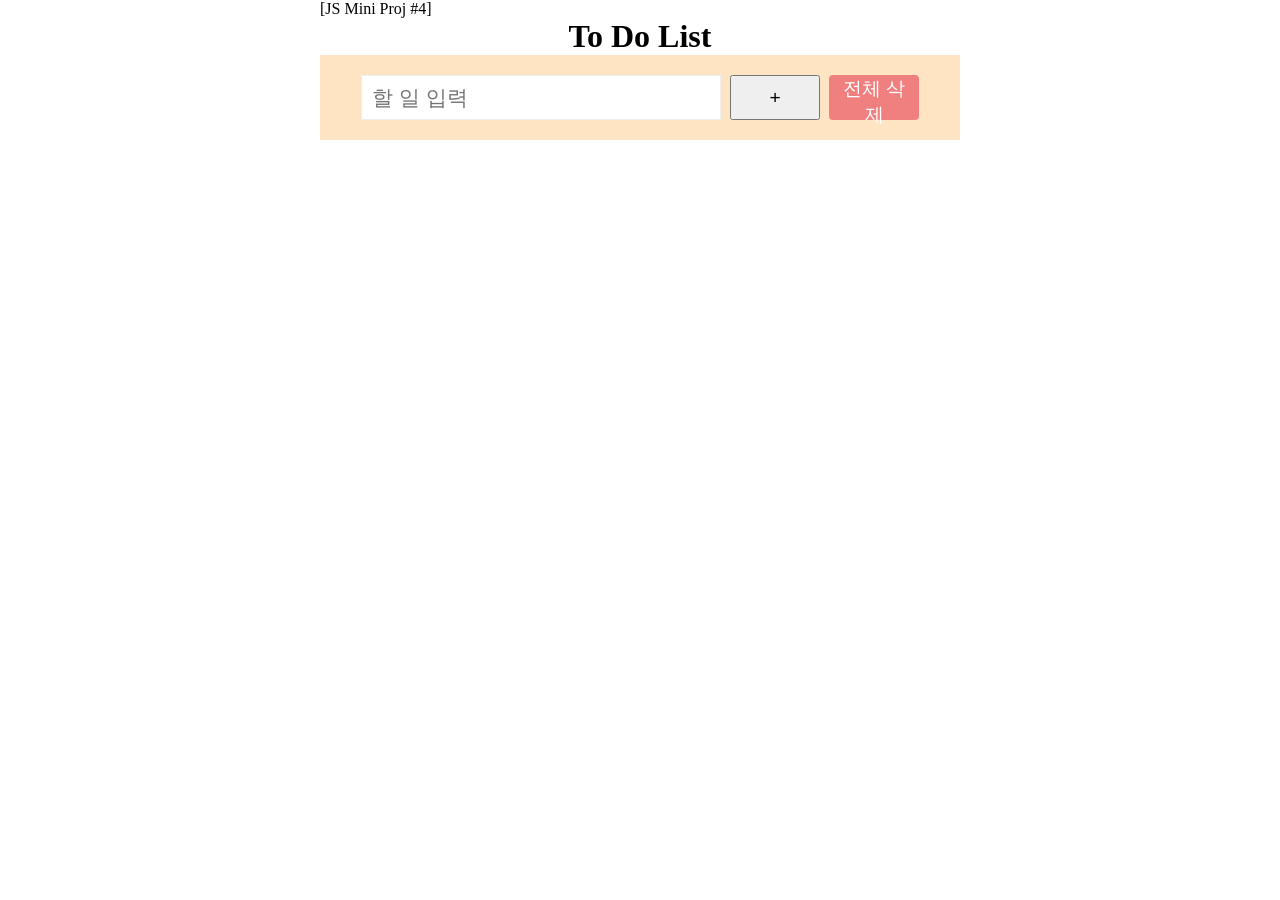
<file: todolist.html>
<!DOCTYPE html>
<html lang="ko">
<head>
    <meta charset="UTF-8">
    <meta name="viewport" content="width=device-width, initial-scale=1.0">
    <title>To Do List</title>
    <script src="todolist.js" defer></script>
    <link rel="stylesheet" href="todolist.css">
</head>
<body>
    <div class="container">
        <div class="header">[JS Mini Proj #4]</div>
        <div class="subcontainer">
            <h1>To Do List</h1>
            <div class="inputArea">
                <input type="text" placeholder="할 일 입력" id="inputBox">
                <button id="addBtn">+</button>
                <button id="clearAllBtn">전체 삭제</button> <!-- 전체 삭제 버튼 추가 -->
            </div>
            <div class="displayArea">
                <ul id="todolist"></ul>
            </div>
        </div>
    </div>
</body>
</html>
</file>
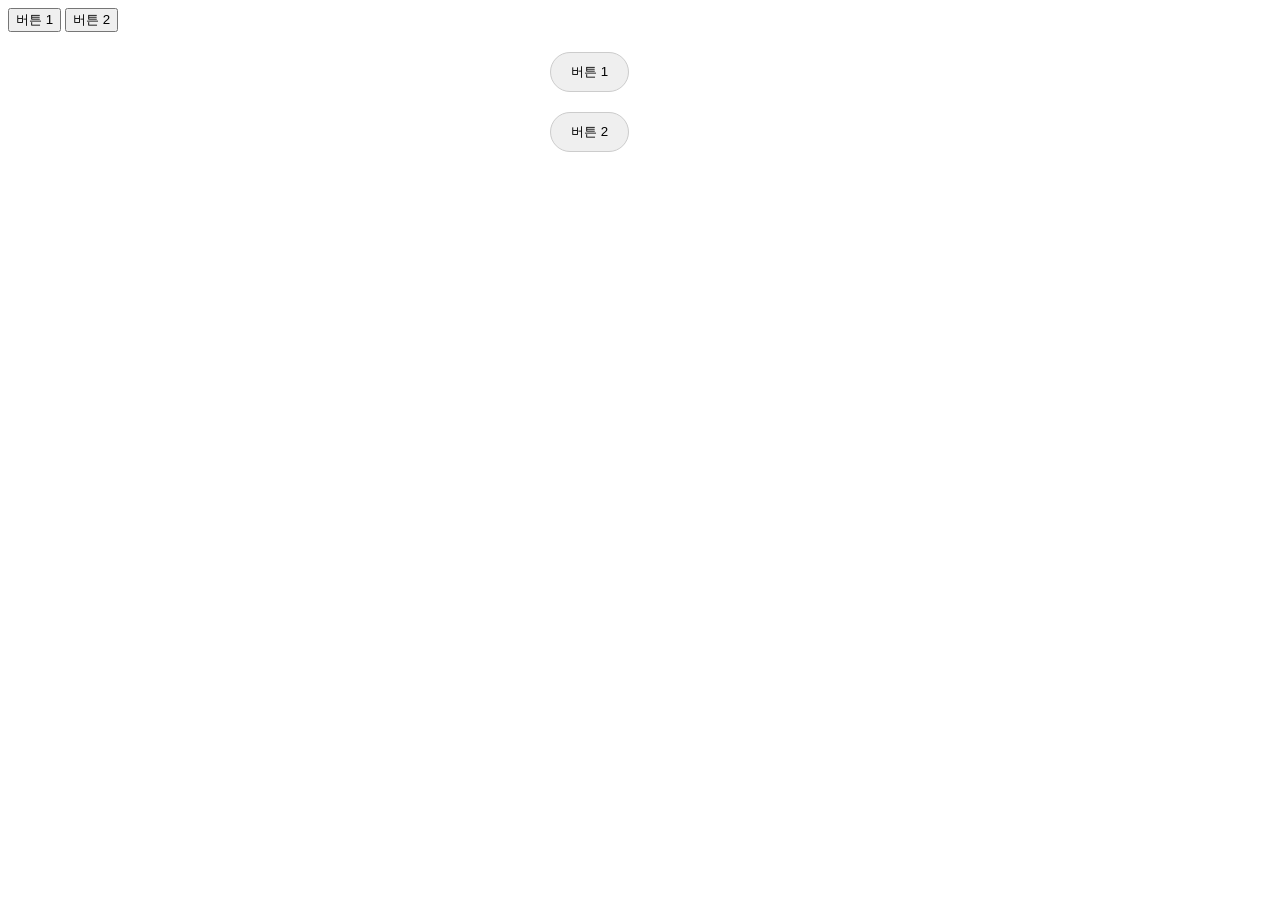
<file: hw250411/hw01.html>
<!DOCTYPE html>
<html lang="en">
<head>
    <meta charset="UTF-8">
    <meta name="viewport" content="width=device-width, initial-scale=1.0">
    <title>Document</title>
    <style>
        #container{
            width : 200px;
            margin : 10px auto
        }

        #container button{
            border : 1px solid #ccc;
            border-radius: 20px;
            padding : 10px 20px;
            margin: 10px;
        }
        
    </style>
</head>
<body>

    <div id="container1">
        <button>버튼 1</button>
        <button>버튼 2</button>
    </div>

    <div id="container">
        <button>버튼 1</button>
        <button>버튼 2</button>
    </div>
</body>
</html>
</file>
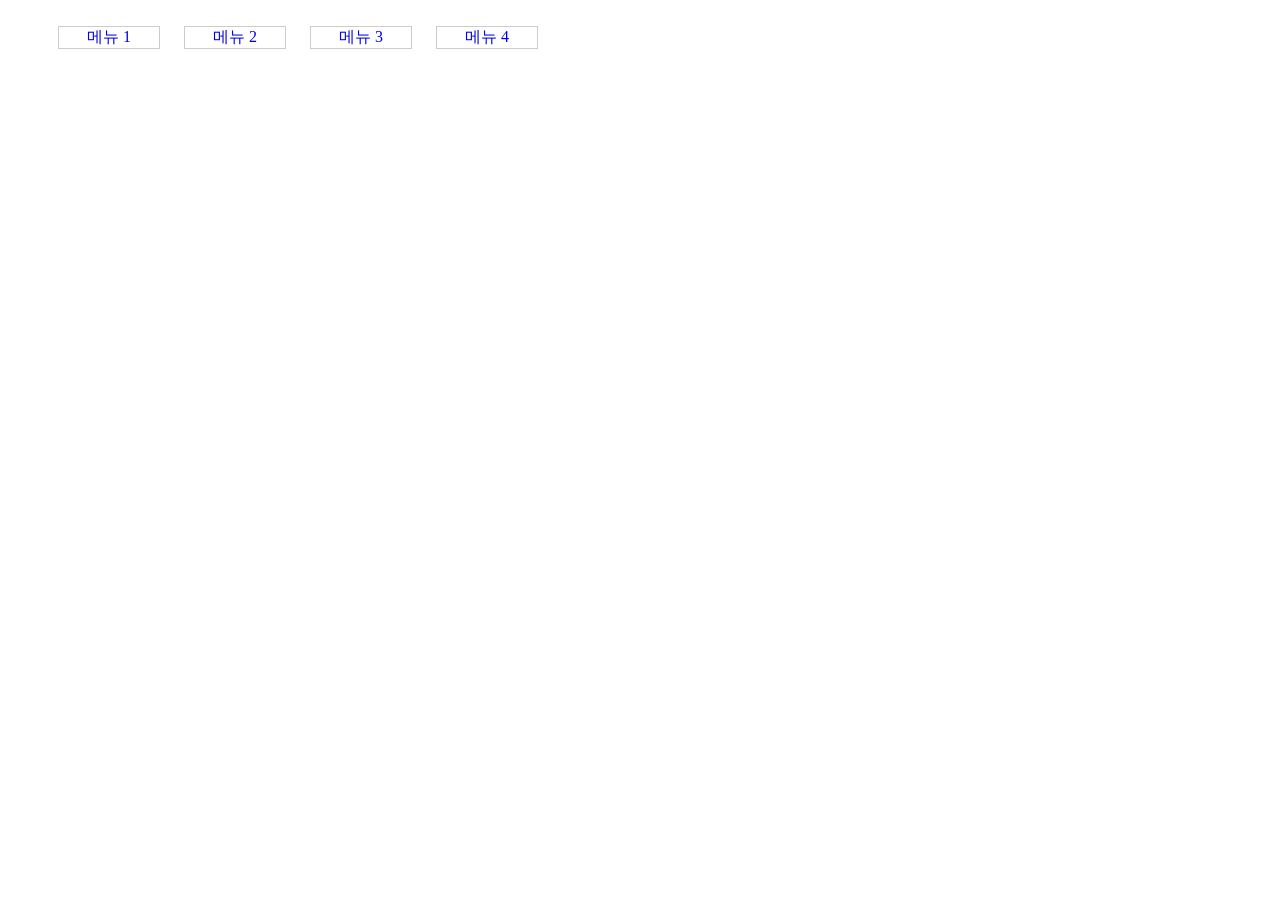
<file: hw250411/hw02.html>
<!DOCTYPE html>
<html lang="en">
<head>
    <meta charset="UTF-8">
    <meta name="viewport" content="width=device-width, initial-scale=1.0">
    <title>Document</title>
    <style>
        a{ text-decoration: none; }
        ul{ list-style: none; }
        li{
            display: inline-block;
            width: 100px;
            border: 1px solid #ccc;
            text-align: center;
            margin: 10px;
        }
    </style>
</head>
<body>
    <ul>
        <li><a href="#">메뉴 1</a></li>
        <li><a href="#">메뉴 2</a></li>
        <li><a href="#">메뉴 3</a></li>
        <li><a href="#">메뉴 4</a></li>
    </ul>
</body>
</html>
</file>
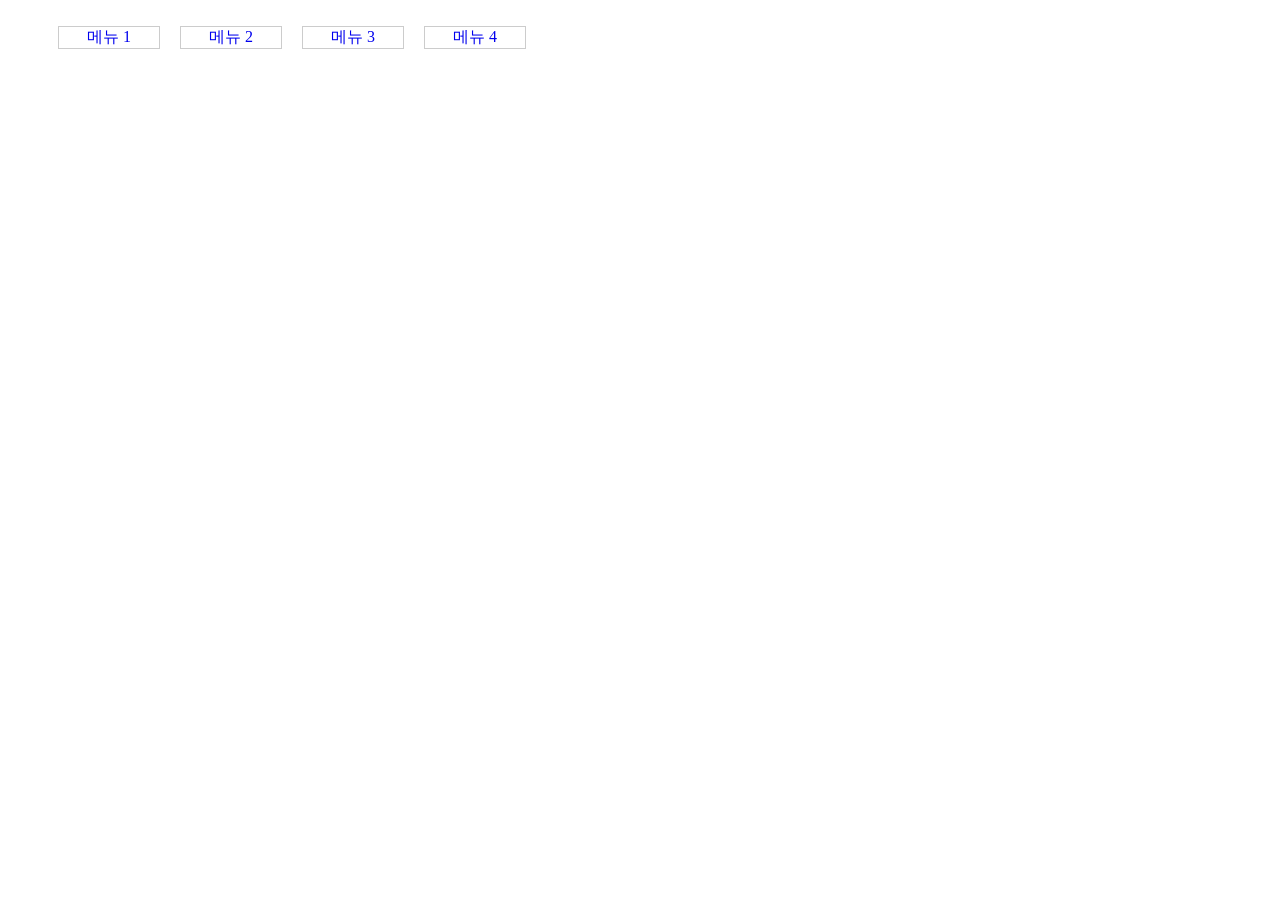
<file: hw250411/hw03.html>
<!DOCTYPE html>
<html lang="en">
<head>
    <meta charset="UTF-8">
    <meta name="viewport" content="width=device-width, initial-scale=1.0">
    <title>Document</title>
    <style>
        a{ text-decoration: none; }
        ul{ list-style: none; }
        li{
            width: 100px;
            border: 1px solid #ccc;
            text-align: center;
            margin: 10px;
            float: left;
        }
    </style>
</head>
<body>
    <ul>
        <li><a href="#">메뉴 1</a></li>
        <li><a href="#">메뉴 2</a></li>
        <li><a href="#">메뉴 3</a></li>
        <li><a href="#">메뉴 4</a></li>
    </ul>
</body>
</html>
</file>
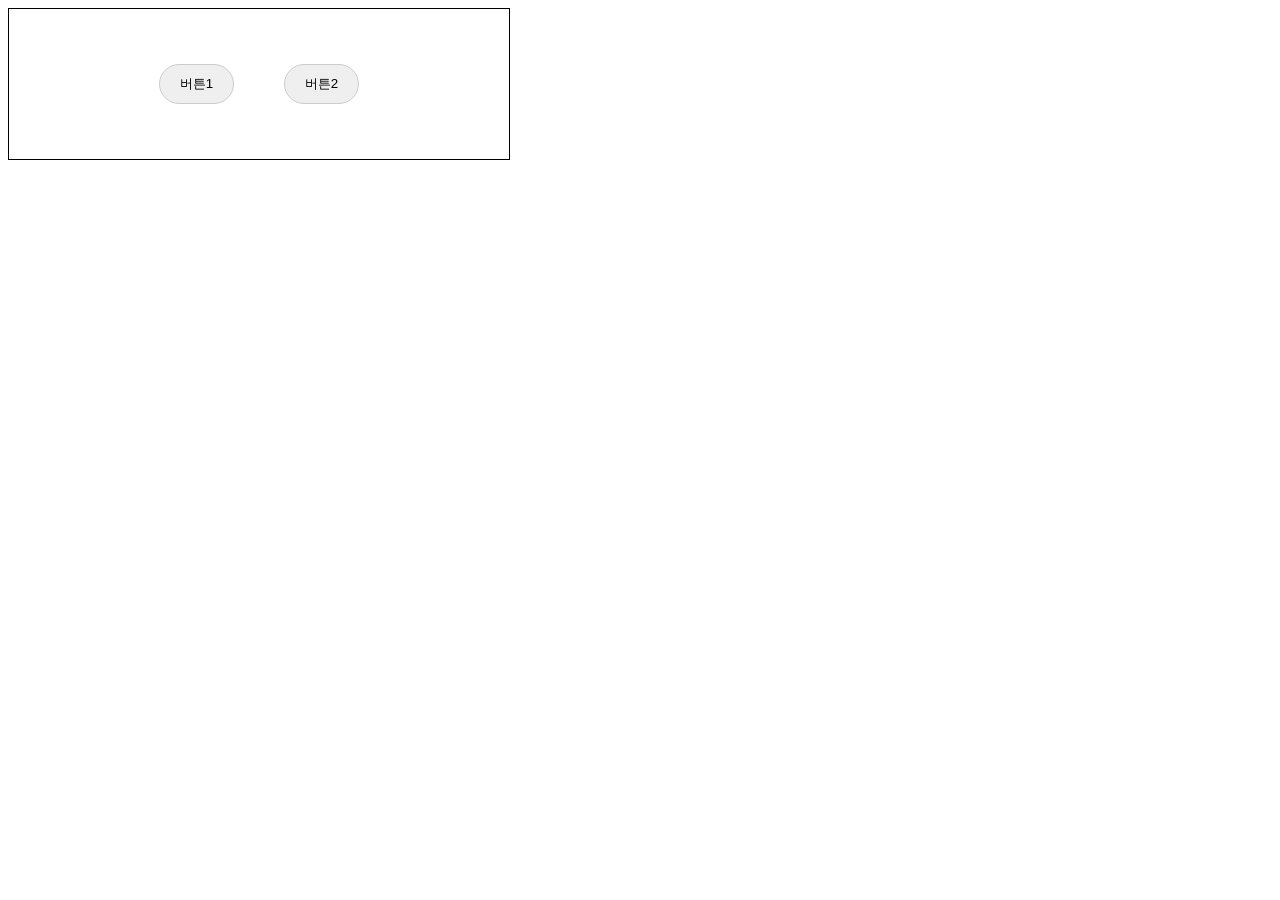
<file: hw250411/hw04.html>
<!DOCTYPE html>
<html lang="en">
<head>
    <meta charset="UTF-8">
    <meta name="viewport" content="width=device-width, initial-scale=1.0">
    <title>Document</title>
    <style>
        div{
            width: 500px;
            height: 150px;
            border: 1px solid black;
            display: flex;
            align-items: center;
            align-content: center;
            flex-direction: row;
            flex-wrap: wrap;
            justify-content: space-evenly;
        }

        div button{
            border : 1px solid #ccc;
            border-radius: 20px;
            padding : 10px 20px;
            margin: -20%;
        }
    </style>
</head>
<body>
    <div>
        <button>버튼1</button>
        <button>버튼2</button>
    </div>
</body>
</html>
</file>
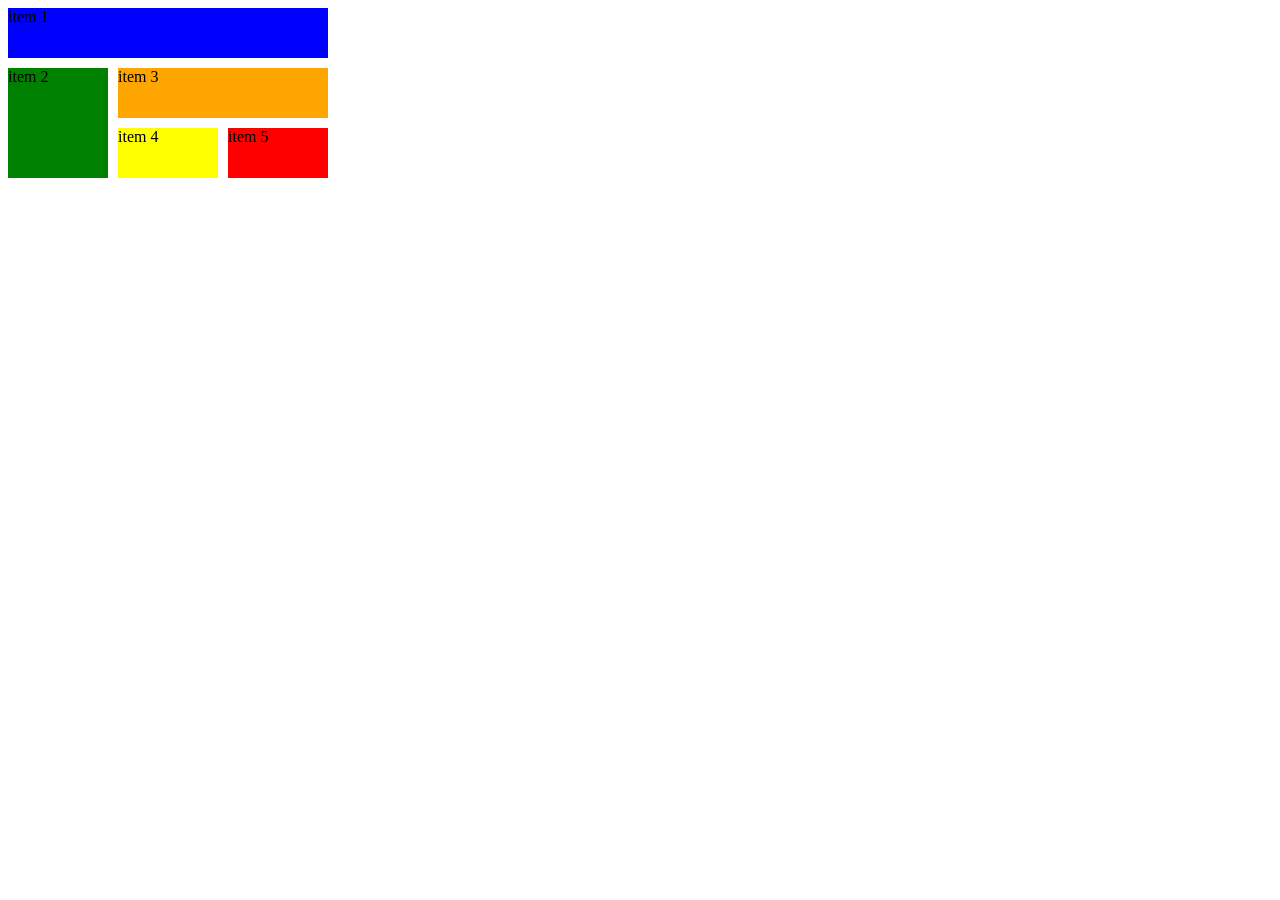
<file: hw250411/hw05.html>
<!DOCTYPE html>
<html lang="en">
<head>
    <meta charset="UTF-8">
    <meta name="viewport" content="width=device-width, initial-scale=1.0">
    <title>Document</title>
    <style>
        .grid-container{
            display: grid;
            grid-template-columns: repeat(3,100px);
            grid-auto-rows: 50px;
            gap:10px 10px;
            grid-template-areas: 
                "box1 box1 box1"
                "box2 box3 box3"
                "box2 box4 box5";
        }
        .item1{ background-color: blue; grid-area: box1;}
        .item2{ background-color: green; grid-area: box2;}
        .item3{ background-color: orange; grid-area: box3;}
        .item4{ background-color: yellow; grid-area: box4;}
        .item5{ background-color: red; grid-area: box5;}
    </style>
</head>
<body class="grid-container">
    <div class="item1">item 1</div>
    <div class="item2">item 2</div>
    <div class="item3">item 3</div>
    <div class="item4">item 4</div>
    <div class="item5">item 5</div>
</body>
</html>
</file>
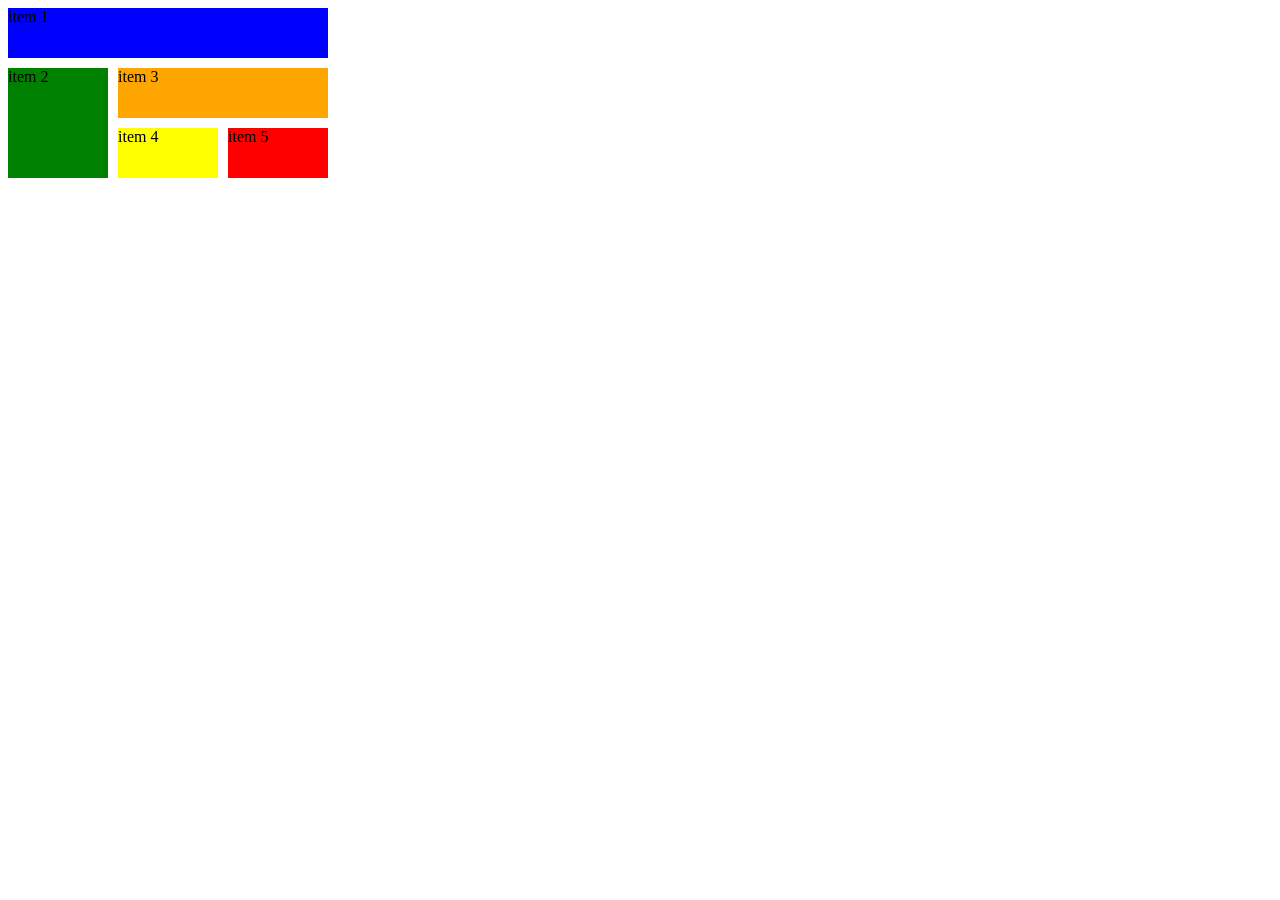
<file: hw250411/hw06.html>
<!DOCTYPE html>
<html lang="en">
<head>
    <meta charset="UTF-8">
    <meta name="viewport" content="width=device-width, initial-scale=1.0">
    <title>Document</title>
    <style>
        .grid-container{
            display: grid;
            grid-template-columns: repeat(3,100px);
            grid-auto-rows: 50px;
            gap:10px 10px;
        }
        .item1{ background-color: blue; grid-column: 1/4;}
        .item2{ background-color: green; grid-row: 2/4;}
        .item3{ background-color: orange; grid-column: 2/4;}
        .item4{ background-color: yellow;}
        .item5{ background-color: red;}
    </style>
</head>
<body class="grid-container">
    <div class="item1">item 1</div>
    <div class="item2">item 2</div>
    <div class="item3">item 3</div>
    <div class="item4">item 4</div>
    <div class="item5">item 5</div>
</body>
</html>
</file>
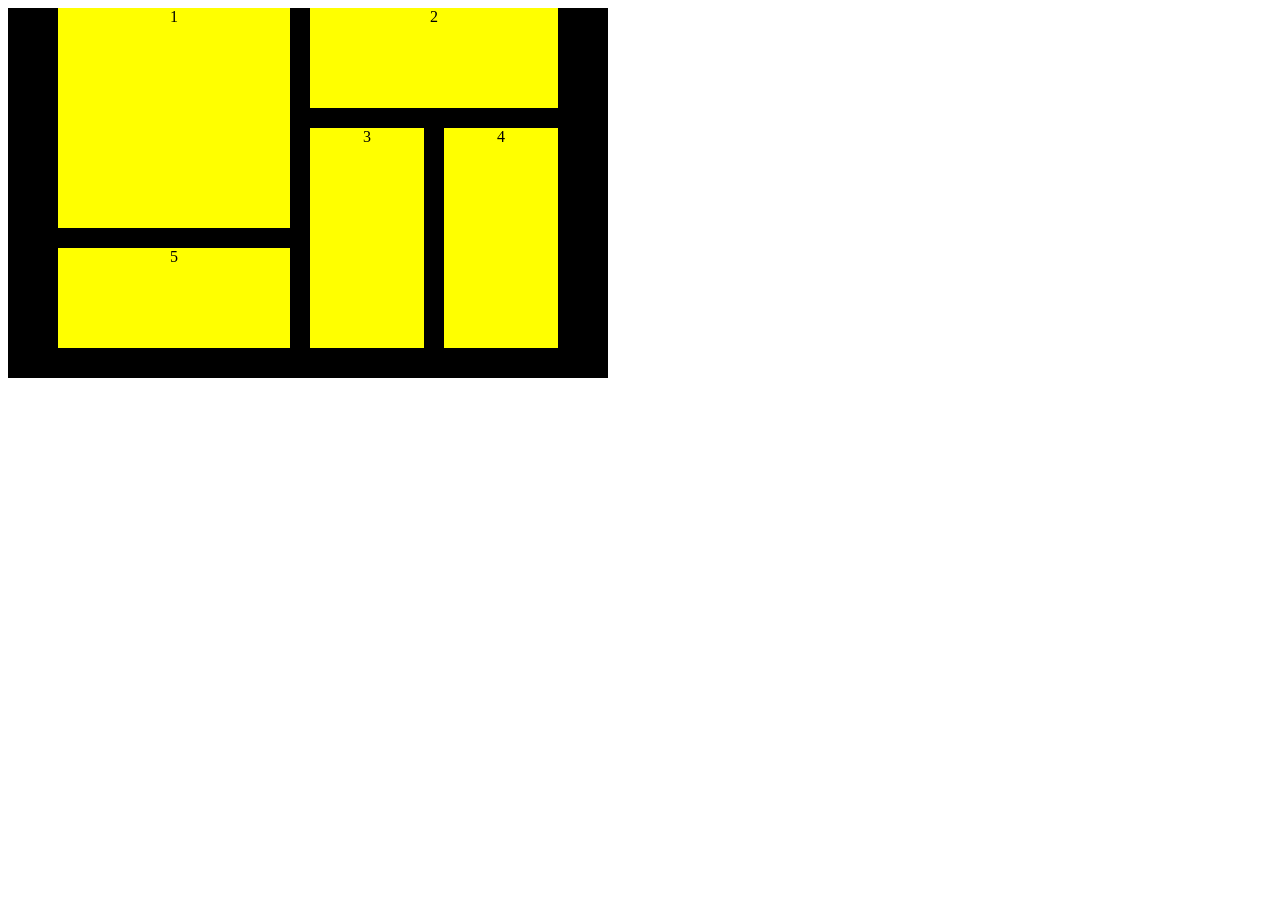
<file: hw250411/hw07.html>
<!DOCTYPE html>
<html lang="en">
<head>
    <meta charset="UTF-8">
    <meta name="viewport" content="width=device-width, initial-scale=1.0">
    <title>Document</title>
    <style>
        .set{
            width: 600px;
            display: flex;
            align-items: center;
            align-content: center;
            justify-content: center;
            background-color: black;
        }
        .back{
            display: grid;
            grid-template-columns: repeat(3,100);
            grid-auto-rows: 100px;
            gap : 20px 20px;
            width: 500px;
            height: 370px;
            grid-template-areas: 
                "box1 box1 box2 box2"
                "box1 box1 box3 box4"
                "box5 box5 box3 box4";
            
            background-color: black;
            
        }
        .back div{
            align-items: center;
            background-color: yellow;
            text-align: center;
        }
        .item1{
            grid-area: box1;
        }
        .item2{
            grid-area: box2;
        }
        .item3{
            grid-area: box3;
        }
        .item4{
            grid-area: box4;
        }
        .item5{
            grid-area: box5;
        }

    </style>
</head>
<body>
    <div class="set">
        <div class="back">
            <div class="item1">1</div>
            <div class="item2">2</div>
            <div class="item3">3</div>
            <div class="item4">4</div>
            <div class="item5">5</div>
        </div>
    </div>
</body>
</html>
</file>
<file: todolist.css>
* {
    box-sizing: border-box;
    margin : 0;
}

body {
    display:flex;
    flex-direction: column;
    align-items: center;
}

.container {
    width: 100%;
    max-width: 640px;
}

.subcontainer {
    text-align: center;
}

.inputArea {
    background-color: bisque;
    padding : 20px;
}

.inputArea #inputBox {
    width:60%;
    height: 45px;
    border: 1px solid #eee;
    font-size : 1.3em;
    padding : 10px;
}

.inputArea #inputBox:focus {
    outline: none;
}

.inputArea #addBtn,
.inputArea #clearAllBtn { /* 전체삭제 버튼 스타일 포함 */
    width: 90px;
    height: 45px;
    font-size: 1.2em;
    vertical-align: bottom;
    margin-left: 5px;
    cursor: pointer;
}

/* 전체삭제 버튼은 구분을 위해 다른 배경색 적용해도 좋음 */
#clearAllBtn {
    background-color: lightcoral;
    color: white;
    border: none;
    border-radius: 4px;
}

#todolist {
    background-color: azure;
    display : none;
    list-style : none;
    font-size : 1.2em;
    text-align : left;
}

#todolist li {
    padding:10px;
}

#todolist .checkBtn {
    border : 2px solid brown;
    width : 20px;
    height : 20px;
    border-radius : 4px;
    margin : 5px;
    margin-right : 10px;
    cursor: pointer;
}

#todolist .delBtn {
    background-color: transparent;
    border : none;
    cursor: pointer;
    color : brown;
    font-weight : bold;
    font-size : 1.2em
}

#todolist .check {
    text-decoration: line-through;
    color : #999;
}
</file>
